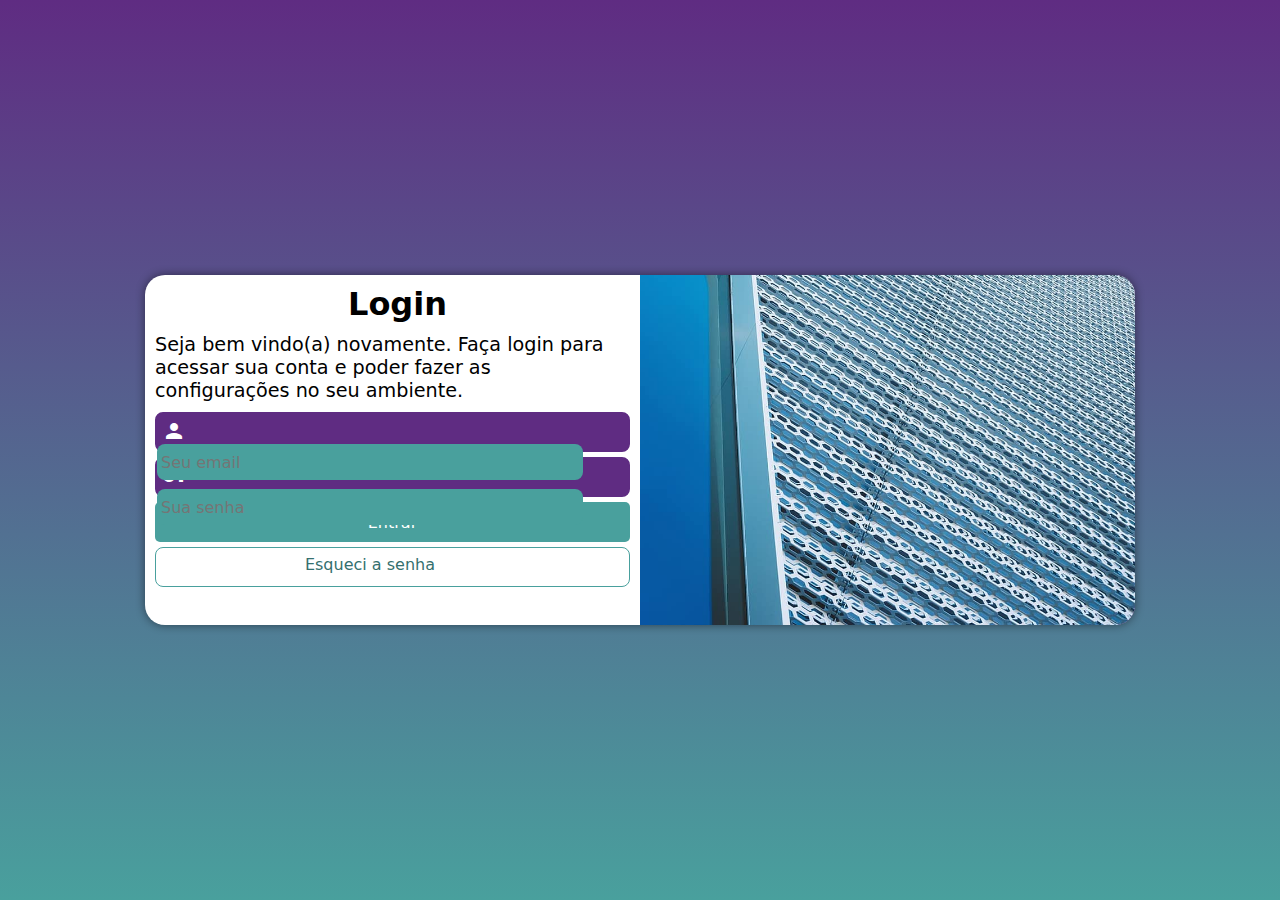
<file: index.html>
<!DOCTYPE html>
<html lang="pt-BR">
<head>
    <meta charset="UTF-8">
    <meta http-equiv="X-UA-Compatible" content="IE=edge">
    <meta name="viewport" content="width=device-width, initial-scale=1.0">
    <link href="https://fonts.googleapis.com/icon?family=Material+Icons"
      rel="stylesheet">
    <link rel="stylesheet" href="estilos/estilos.css">
      <link rel="stylesheet" href="estilos/media-query.css">
    <title>Login</title>
</head>
<body>
    <main>
        <section id="login">
            <div id="foto"></div>
            <div id="form">
                <h1>Login</h1>
                <p>Seja bem vindo(a) novamente. Faça login para acessar sua conta e poder fazer as configurações no seu ambiente.</p>
                <form action="login.php" method="post" autocomplete="on">
                        <div class="campo">
                            <i class="material-icons">person</i>
                            <input type="email" name="login" id="ilogin" placeholder="Seu email" required autocomplete="email">
                            <label for="ilogin">Login</label>
                        </div>
                        <div class="campo">
                            <i class="material-icons">vpn_key</i>
                            <input type="password" name="senha" id="isenha" required minlength="8" maxlength="20" placeholder="Sua senha" autocomplete="current-password">
                            <label for="isenha">Senha</label>
                        </div>
                        <input type="submit" value="Entrar">
                        <a href="esqueci.html" class="botao">Esqueci a senha <i class="material-icons">mail</i></a>
                </form>
            </div>
        </section>
    </main>
</body>
</html>
</file>
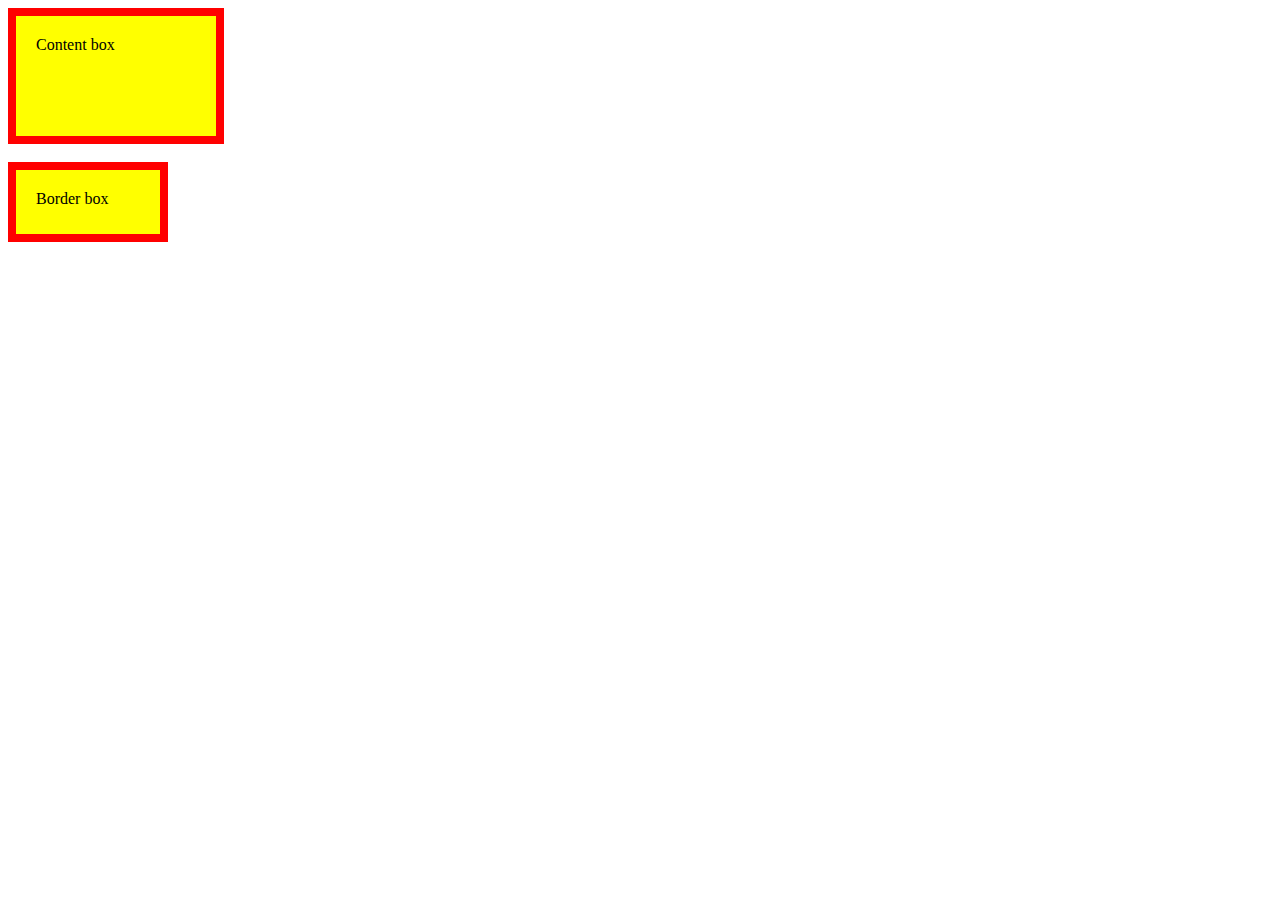
<file: teste.html>
<!DOCTYPE html>
<html lang="en">
<head>
    <meta charset="UTF-8">
    <meta http-equiv="X-UA-Compatible" content="IE=edge">
    <meta name="viewport" content="width=device-width, initial-scale=1.0">
    <title>Document</title>
    <link rel="stylesheet" href="style.css">
</head>
<body>
    <div class="content-box">Content box</div>
<br />
<div class="border-box">Border box</div>

</body>
</html>
</file>
<file: estilos/estilos.css>
@charset "UTF-8";

*{
    font-family: system-ui, -apple-system, BlinkMacSystemFont, 'Segoe UI', Roboto, Oxygen, Ubuntu, Cantarell, 'Open Sans', 'Helvetica Neue', sans-serif;
    padding: 0;
    margin: 0;
    box-sizing: border-box;
}
body, html{
    background-color: #5F2C82;
    height: 100vh;
    width: 100vw;
}
main{
    position: relative;
    height: 100vh;
    width: 100vw;
}
#login{
    position: absolute;
    top: 50%;
    left: 50%;
    background-color: white;
    width: 250px;
    height: 520px;
    border-radius: 20px;
    overflow: hidden;
    box-shadow: 0px 0px 10px rgba(0, 0, 0, 0.479);
    transform: translate(-50% ,-50%);
    transition: width 1s, height 1s;
    transition-timing-function: ease;
}
#foto{
    display: block;
    background: #5F2C82 url(../imagens/metal.jpg) no-repeat;
    background-size: cover;
    background-position: left bottom;
    height: 200px;
}
.campo{
    background-color: #5F2C82;
    border: 2px solid #5F2C82;
    display: block;
    width: 100%;
    height: 40px;
    border-radius: 8px;
    margin: 5px 0px;
}
i{
    color: white;
    width: 40px;
    padding: 5px;
    font-size: 3em;
}
.campo input{
    background-color: #49A09D;
    font-size: 1em;
    width: calc(100% - 45px);
    border-radius: 8px;
    border: 0px;
    height: 100%;
    padding: 4px;
    transform: translateY(-4px);
}
input:focus-within{
    background-color: white;
}
label{
    display: none;
}
#form{
    display: block;
    padding: 10px;
}
#form > h1{
    text-align: center;
    margin-left: 10px;
}
#form > p{
    font-size: 0.8em;
}
input[type=submit]{
    display: block;
    font-size: 1em;
    width: 100%;
    height: 40px;
    background-color: #49A09D;
    color: white;
    border: none;
    border-radius: 5px;
    cursor: pointer;
}
input[type=submit]:hover{
    background-color: #35706e;
}
.botao{
    display: block;
    text-align: center;
    font-size: 1em;
    width: 100%;
    height: 40px;
    background-color: white;
    border: 1px solid #49A09D;
    border-radius: 8px;
    text-decoration: none;
    color: #35706e;
    padding-top: 5px;
    margin-top: 5px;
}

.botao:hover{
    background-color: #49A09D;
}
.botao > i{
    font-size: 0.8em;
}
</file>
<file: estilos/media-query.css>
@charset "UTF-8";


@media screen and (min-width: 770px) and (max-width: 992px){
    body{
        background-image: linear-gradient(to top, #49A09D , #5F2C82);
    }
    #login{
        width: 80vw;
        height: 270px;
    }
    #foto{
        float: left;
        width: 30%;
        height: 100%;
    }
    #form{
        float: right;
        width: 70%;
    }
}
@media screen and (min-width:992px){
    body{
        background-image: linear-gradient(to top, #49A09D , #5F2C82);
    }
    #login{
        width: 990px;
        height: 350px;
    }
    #foto{
        float: right;
        width: 50%;
        height: 100%;
    }
    #form{
        float: left;
        width: 50%;
    }
    #form > h1{
        font-size: 2em;
    }
    #form > p{
        font-size: 1.2em;
        margin: 10px 0px;
    }

}
</file>
<file: style.css>
div {
    width: 160px;
    height: 80px;
    padding: 20px;
    border: 8px solid red ;
    background: yellow;
  }
  
  .content-box {
    box-sizing: content-box;
    /* Total width: 160px + (2 * 20px) + (2 * 8px) = 216px
       Total height: 80px + (2 * 20px) + (2 * 8px) = 136px
       Content box width: 160px
       Content box height: 80px */
  }
  
  .border-box {
    box-sizing: border-box;
    /* Total width: 160px
       Total height: 80px
       Content box width: 160px - (2 * 20px) - (2 * 8px) = 104px
       Content box height: 80px - (2 * 20px) - (2 * 8px) = 24px */
  }
</file>
